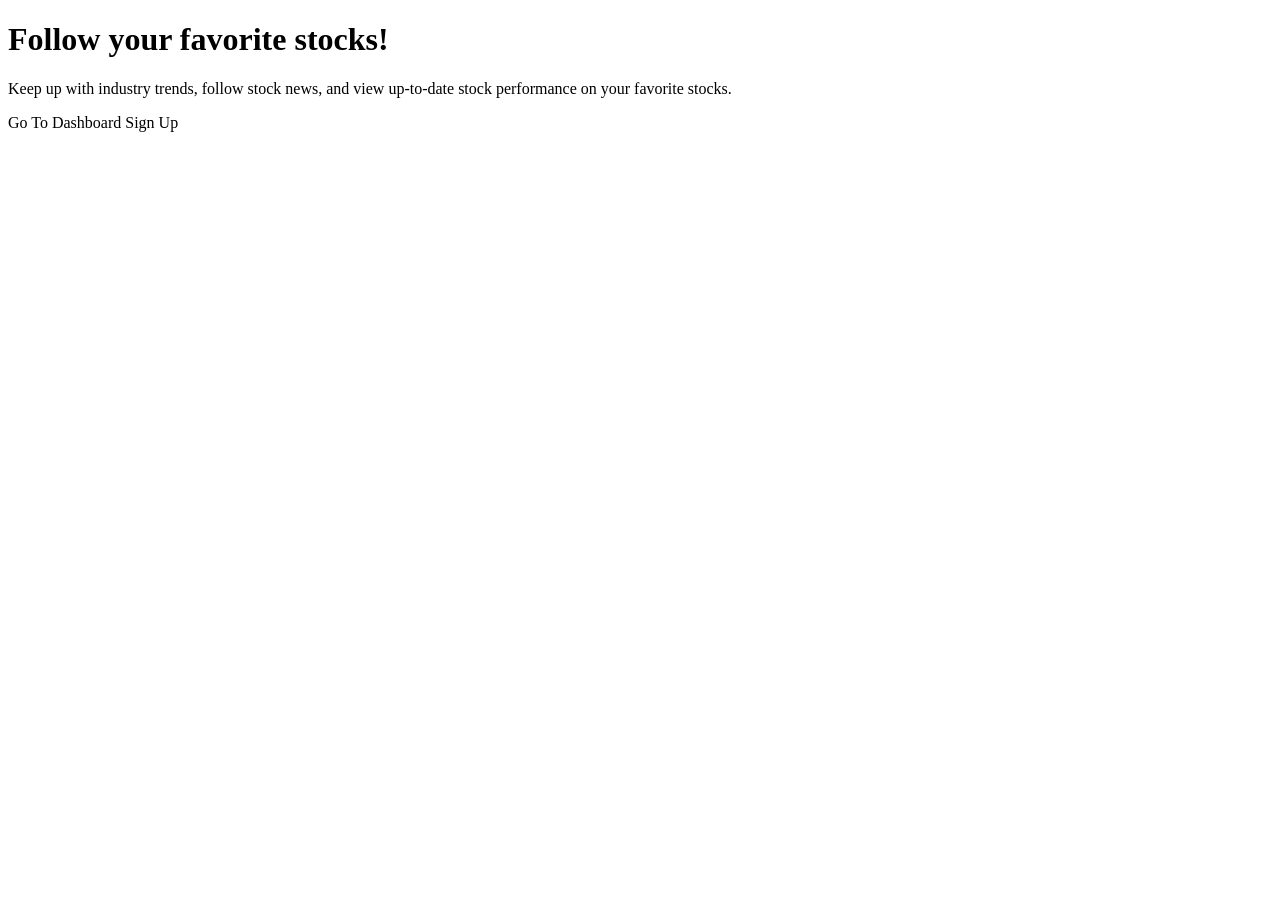
<file: Client/src/main/resources/templates/index.html>
<!DOCTYPE html>
<html lang="en"
      xmlns:th="http://www.thymeleaf.org"
      xmlns:sec="http://www.thymeleaf.org/extras/spring-security"
      xmlns:shiro="http://www.pollix.at/thymeleaf/shiro"
>

<head th:replace="~{ layout :: common_header(~{::title}) }">
    <title>STOCKS | Home</title>
</head>

<body class="bg-zinc-950">
<div>
    <header th:replace="~{ layout :: site-nav }"></header>

    <div class="relative isolate px-3 pt-14">
        <div class="absolute inset-x-0 -top-40 -z-10 transform-gpu overflow-hidden blur-3xl sm:-top-80" aria-hidden="true">
            <div class="relative left-[calc(50%-11rem)] aspect-[1155/678] w-[36.125rem] -translate-x-1/2 rotate-[30deg] bg-gradient-to-tr from-[#ff80b5] to-[#9089fc] opacity-30 sm:left-[calc(50%-30rem)] sm:w-[72.1875rem]" style="clip-path: polygon(74.1% 44.1%, 100% 61.6%, 97.5% 26.9%, 85.5% 0.1%, 80.7% 2%, 72.5% 32.5%, 60.2% 62.4%, 52.4% 68.1%, 47.5% 58.3%, 45.2% 34.5%, 27.5% 76.7%, 0.1% 64.9%, 17.9% 100%, 27.6% 76.8%, 76.1% 97.7%, 74.1% 44.1%)"></div>
        </div>
        <div class="mx-auto max-w-2xl py-32 sm:py-32 lg:py-42">
            <div class="text-center">
                <h1 class="text-4xl font-bold tracking-tight text-gray-50 sm:text-6xl">Follow your favorite stocks!</h1>
                <p class="mt-6 text-lg leading-8 text-gray-50">Keep up with industry trends, follow stock news, and view up-to-date stock performance on your favorite stocks.</p>
                <div class="mt-10 flex items-center justify-center gap-x-6">
                    <a sec:authorize="isAuthenticated()" th:href="@{/dashboard}" class="rounded-md bg-emerald-500 px-3.5 py-2.5 text-sm font-semibold text-white shadow-sm hover:bg-emerald-400 focus-visible:outline focus-visible:outline-2 focus-visible:outline-offset-2 focus-visible:outline-indigo-600">Go To Dashboard</a>
                    <a sec:authorize="isAnonymous()" th:href="@{/sign-up}" class="rounded-md bg-emerald-500 px-3.5 py-2.5 text-sm font-semibold text-white shadow-sm hover:bg-emerald-400 focus-visible:outline focus-visible:outline-2 focus-visible:outline-offset-2 focus-visible:outline-indigo-600">Sign Up</a>
<!--                    <a href="#" class="text-sm font-semibold leading-6 text-gray-900">Learn more <span aria-hidden="true">→</span></a>-->
                </div>
            </div>
        </div>

    </div>
</div>
</body>
</html>
</file>
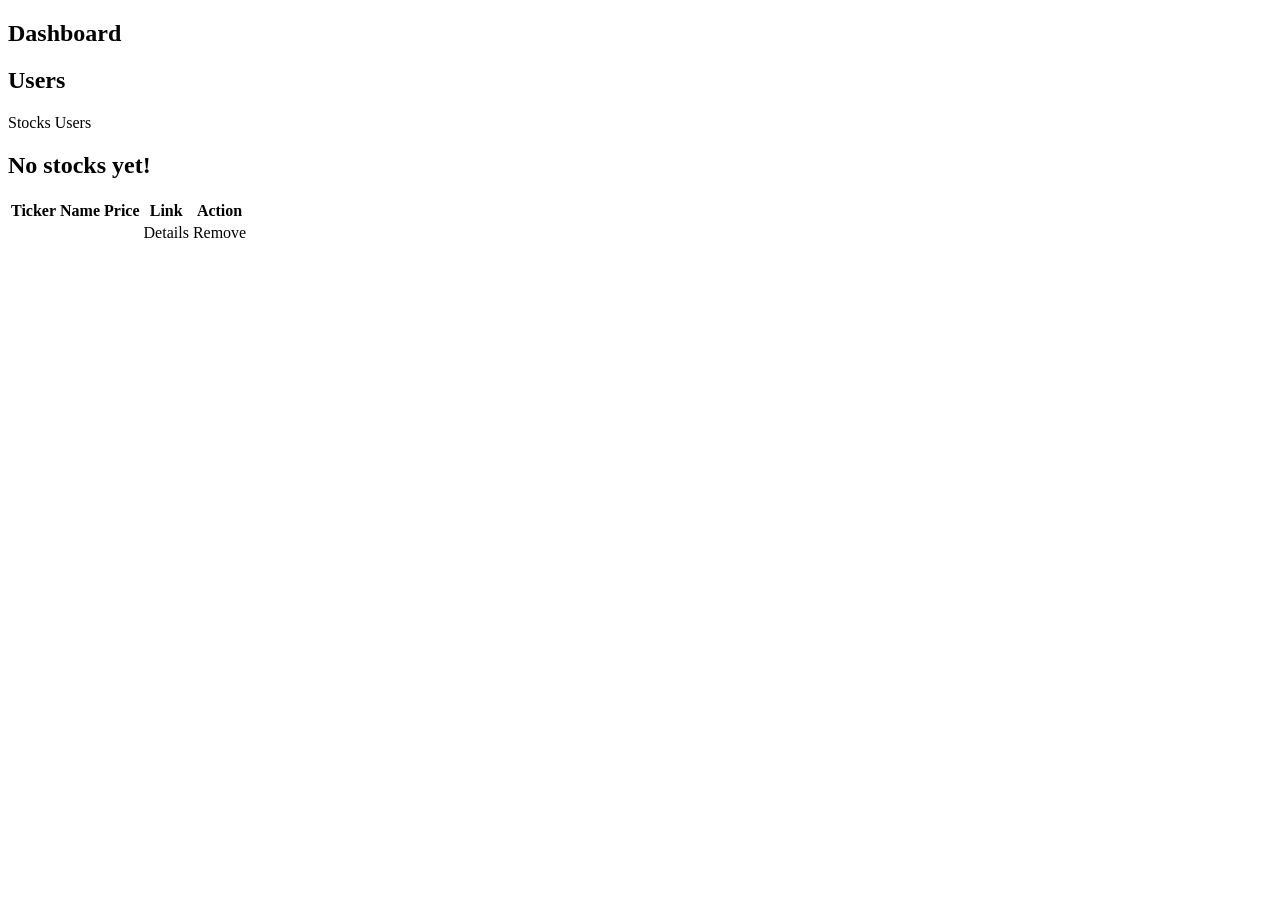
<file: Client/src/main/resources/templates/dashboard-admin.html>
<!DOCTYPE html>
<html lang="en"
      xmlns:th="http://www.thymeleaf.org"
      xmlns:sec="http://www.thymeleaf.org/extras/spring-security"
      xmlns:shiro="http://www.pollix.at/thymeleaf/shiro"
>

<head th:replace="~{ layout :: common_header(~{::title}) }">
  <title>STOCKS | Dashboard</title>
  <script th:src="@{/js/stockManager.js}" defer></script>

</head>
<body class="bg-zinc-950">
<div>
  <header th:replace="~{ layout :: site-nav }"></header>

  <section class="pt-20">
    <header>
      <div class="mx-auto max-w-7xl px-4 py-6 sm:px-6 lg:px-8">
        <h1 class="text-3xl font-bold tracking-tight text-slate-400">Dashboard</h1>
      </div>
    </header>
    <main>
      <div class="mx-auto max-w-7xl py-6 sm:px-6 lg:px-8 text-gray-50">
        <div class="mx-auto max-w-7xl flex justify-between border-b border-gray-200 pb-3">
          <h2 class="text-xl font-medium tracking-tight text-slate-400">Users</h2>
          <div sec:authorize="hasRole('ROLE_ADMIN')">
            <a class="p-4 rounded-t-lg hover:bg-gray-800 hover:text-gray-300" th:href="@{/dashboard}">Stocks</a>
            <a class="p-4 rounded-t-lg active bg-gray-800 text-blue-500" th:href="@{/dashboard/admin}">Users</a>
          </div>
        </div>

          <div class="flex flex-col">
            <div class="-m-1.5 overflow-x-auto">
              <div class="p-1.5 min-w-full inline-block align-middle">
                <div class="overflow-hidden">
                  <div th:switch="${stocks}">
                    <h2 th:case="null">No stocks yet!</h2>
                    <div th:case="*">
                  <table class="min-w-full">
                    <thead>
                    <tr>
                      <th scope="col" class="px-6 py-3 text-left text-xs font-medium text-gray-500 uppercase">Ticker</th>
                      <th scope="col" class="px-6 py-3 text-left text-xs font-medium text-gray-500 uppercase">Name</th>
                      <th scope="col" class="px-6 py-3 text-left text-xs font-medium text-gray-500 uppercase">Price</th>
                      <th scope="col" class="px-6 py-3 text-right text-xs font-medium text-gray-500 uppercase">Link</th>
                      <th scope="col" class="px-6 py-3 text-right text-xs font-medium text-gray-500 uppercase">Action</th>
                    </tr>
                    </thead>
                    <tbody class="divide-y divide-gray-200 dark:divide-gray-700">
                    <tr th:each="stock : ${stocks}">
                      <td class="px-6 py-4 whitespace-nowrap text-sm font-medium text-gray-200" th:text="${stock.getTicker()}"></td>
                      <td class="px-6 py-4 whitespace-nowrap text-sm text-gray-200" th:text="${stock.getName()}"></td>
                      <td class="px-6 py-4 whitespace-nowrap text-sm text-gray-200" th:text="${stock.getPrice()}"></td>
                      <td class="px-6 py-4 whitespace-nowrap text-right text-sm font-medium"><a class="text-blue-500 hover:text-blue-700" th:href="@{/dashboard/stock/{id}(id = ${stock.getTicker()})}">Details</a></td>
                      <td class="px-6 py-4 whitespace-nowrap text-right text-sm font-medium"><a class="text-blue-500 hover:text-blue-700" th:href="@{/dashboard/delete_stock/{id}(id = ${stock.getTicker()})}">Remove</a></td>
                    </tr>
                    </tbody>
                  </table>
                    </div>
                  </div>
                </div>
              </div>
            </div>
          </div>
      </div>
    </main>
  </section>

</div>
</body>
</html>
</file>
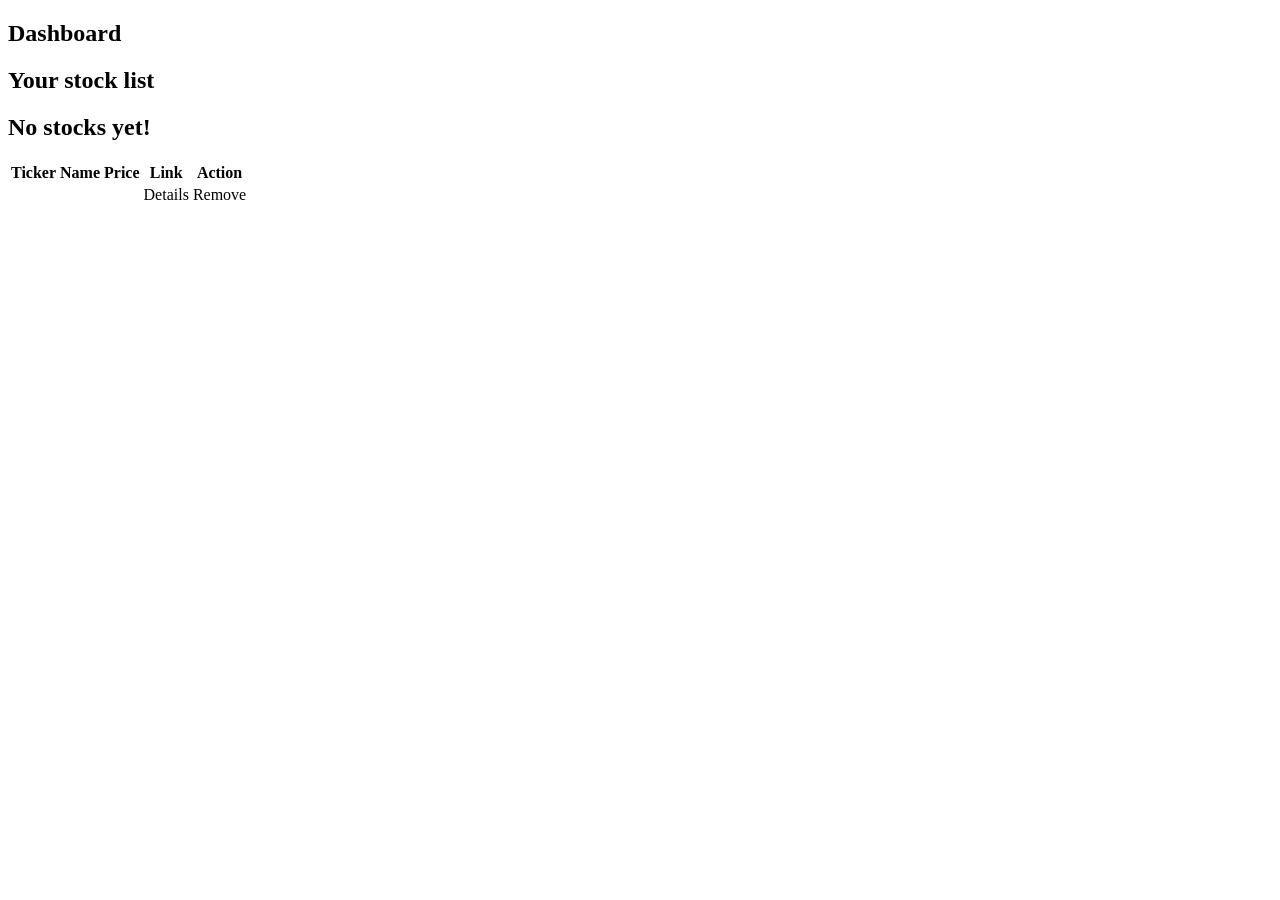
<file: Client/src/main/resources/templates/dashboard.html>
<!DOCTYPE html>
<html lang="en"
      xmlns:th="http://www.thymeleaf.org"
      xmlns:sec="http://www.thymeleaf.org/extras/spring-security"
      xmlns:shiro="http://www.pollix.at/thymeleaf/shiro"
>

<head th:replace="~{ layout :: common_header(~{::title}) }">
  <title>STOCKS | Dashboard</title>
  <script th:src="@{/js/stockManager.js}" defer></script>

</head>
<body class="bg-zinc-950">
<div>
  <header th:replace="~{ layout :: site-nav }"></header>

  <section class="pt-20">
    <header>
      <div class="mx-auto max-w-7xl px-4 py-6 sm:px-6 lg:px-8">
        <h1 class="text-3xl font-bold tracking-tight text-slate-400">Dashboard</h1>
      </div>
    </header>
    <main>
      <div class="mx-auto max-w-7xl py-6 sm:px-6 lg:px-8 text-gray-50">
        <h2 class="text-xl font-medium tracking-tight text-slate-400 pb-10">Your stock list</h2>

          <div class="flex flex-col">
            <div class="-m-1.5 overflow-x-auto">
              <div class="p-1.5 min-w-full inline-block align-middle">
                <div class="overflow-hidden">
                  <div th:switch="${stocks}">
                    <h2 th:case="null">No stocks yet!</h2>
                    <div th:case="*">
                  <table class="min-w-full">
                    <thead>
                    <tr>
                      <th scope="col" class="px-6 py-3 text-left text-xs font-medium text-gray-500 uppercase">Ticker</th>
                      <th scope="col" class="px-6 py-3 text-left text-xs font-medium text-gray-500 uppercase">Name</th>
                      <th scope="col" class="px-6 py-3 text-left text-xs font-medium text-gray-500 uppercase">Price</th>
                      <th scope="col" class="px-6 py-3 text-right text-xs font-medium text-gray-500 uppercase">Link</th>
                      <th scope="col" class="px-6 py-3 text-right text-xs font-medium text-gray-500 uppercase">Action</th>
                    </tr>
                    </thead>
                    <tbody class="divide-y divide-gray-200 dark:divide-gray-700">
                    <tr th:each="stock : ${stocks}">
                      <td class="px-6 py-4 whitespace-nowrap text-sm font-medium text-gray-200" th:text="${stock.getTicker()}"></td>
                      <td class="px-6 py-4 whitespace-nowrap text-sm text-gray-200" th:text="${stock.getName()}"></td>
                      <td class="px-6 py-4 whitespace-nowrap text-sm text-gray-200" th:text="${stock.getPrice()}"></td>
                      <td class="px-6 py-4 whitespace-nowrap text-right text-sm font-medium"><a class="text-blue-500 hover:text-blue-700" th:href="@{/dashboard/stock/{id}(id = ${stock.getTicker()})}">Details</a></td>
                      <td class="px-6 py-4 whitespace-nowrap text-right text-sm font-medium"><a class="text-blue-500 hover:text-blue-700" th:href="@{/dashboard/delete_stock/{id}(id = ${stock.getTicker()})}">Remove</a></td>
                    </tr>
                    </tbody>
                  </table>
                    </div>
                  </div>
                </div>
              </div>
            </div>
          </div>
      </div>
    </main>
  </section>

</div>
</body>
</html>
</file>
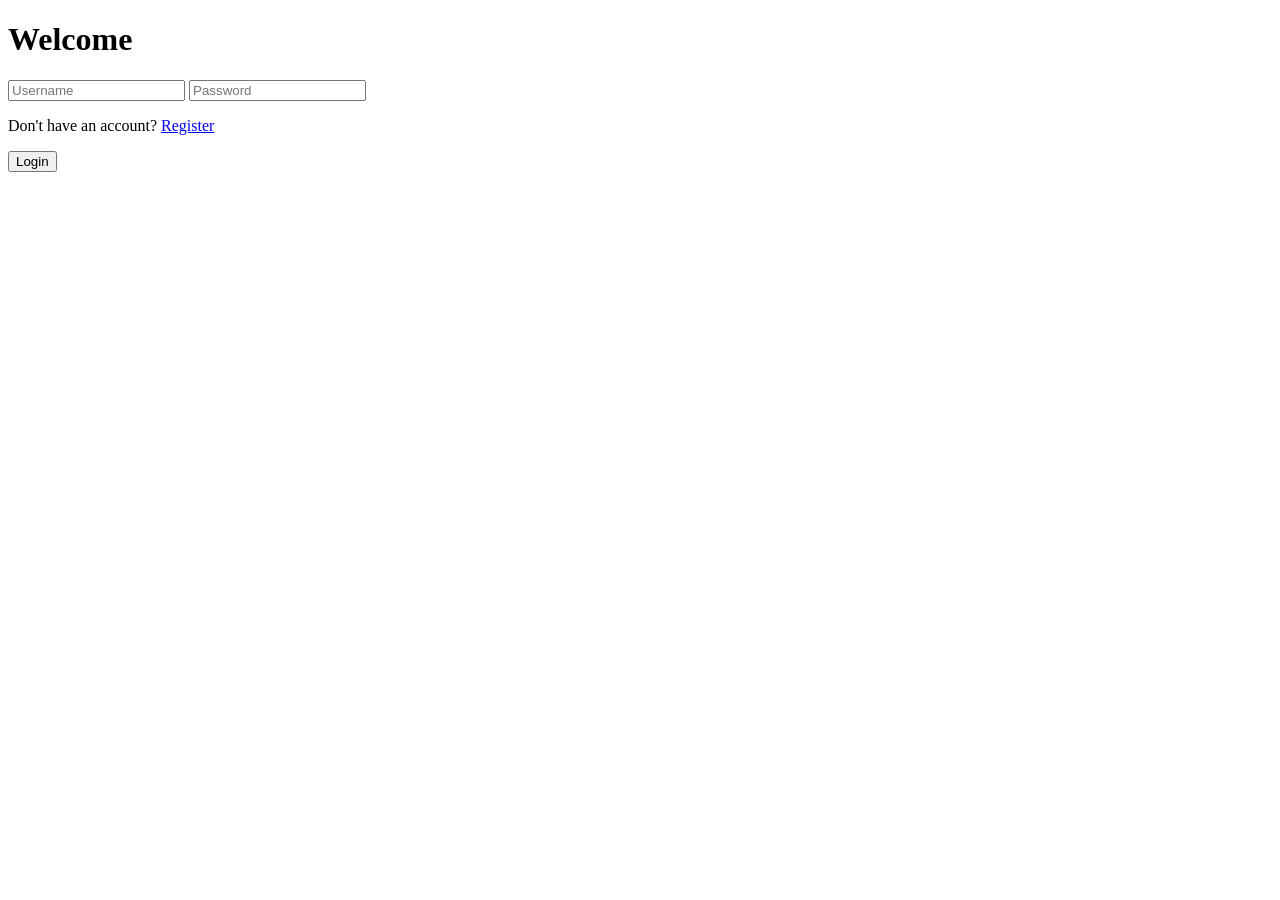
<file: Client/src/main/resources/templates/login.html>
<!DOCTYPE html>
<html lang="en"
      xmlns:th="http://www.thymeleaf.org"
      xmlns:sec="http://www.thymeleaf.org/extras/spring-security"
      xmlns:shiro="http://www.pollix.at/thymeleaf/shiro"
>

<head>
    <th:block th:replace="~{ layout :: common_header(~{::title}) }"></th:block>
    <title>Login</title>
    <link rel="stylesheet" th:href="@{/css/login.css}">
</head>

<body class="bg-zinc-950">
<div>
    <div id="message-box"></div>
    <div class="wrapper">
        <div id="login" class="container">
            <h1>Welcome</h1>
            <form id="login-form" class="form">
                <input type="text" placeholder="Username" name="username" required>
                <input type="password" placeholder="Password" name="password" required>
                <p>Don't have an account? <a id="switch-to-register" href="#">Register</a></p>
                <button type="submit" id="login-button">Login</button>
            </form>
        </div>

        <div id="register" class="container" style="display: none;">
            <h1>Register</h1>
            <form id="register-form" class="form">
                <input type="email" placeholder="Email" name="email" pattern="/^[a-zA-Z0-9.!#$%&'*+/=?^_`{|}~-]+@[a-zA-Z0-9-]+(?:\.[a-zA-Z0-9-]+)*$/" required>
                <input type="text" placeholder="Username" name="username" required>
                <input type="text" placeholder="Nickname" name="nickname" required>
                <input type="password" placeholder="Password" name="password" required>
                <p>Already have an account? <a id="switch-to-login" href="#">Login</a></p>
                <button type="submit" id="register-button">Create account</button>
            </form>
        </div>
    </div>
    <div id="sea-of-balls"></div>

    <script th:src="@{js/login.js}"></script>
    <script>
        (function(){
            let ballContainer = document.getElementById("sea-of-balls");

            for (let i = 0; i < 10; i++) {
                let ball = document.createElement("span");
                ball.style.setProperty("--size", `${Math.random() * 200 + 100}px`)
                ball.style.setProperty("--speed", `${Math.random() * 5 + 20}s`)
                ball.style.setProperty("--delay", `-${Math.random() * 100 + 20}s`)
                ball.style.setProperty("left", `${Math.random() * 100}vw`)
                ballContainer.appendChild(ball);
            }
        })();
    </script>
</div>
</body>
</html>
</file>
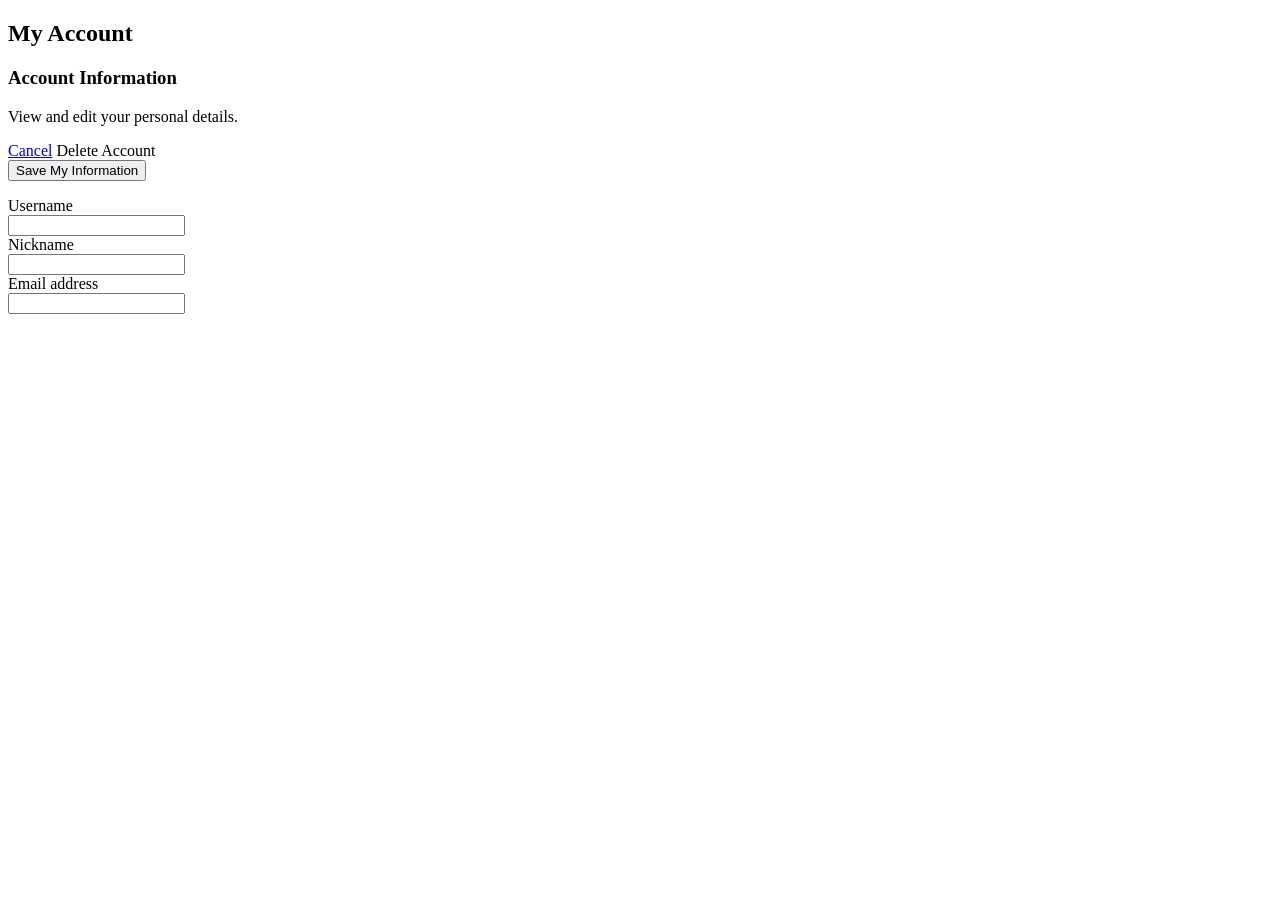
<file: Client/src/main/resources/templates/myaccount-edit.html>
<!DOCTYPE html>
<html lang="en"
      xmlns:th="http://www.thymeleaf.org"
      xmlns:sec="http://www.thymeleaf.org/extras/spring-security"
      xmlns:shiro="http://www.pollix.at/thymeleaf/shiro"
>

<head th:replace="~{ layout :: common_header(~{::title}) }">
  <title>STOCKS | My Account</title>
  <script th:src="@{/js/stockManager.js}" defer></script>

</head>
<body class="bg-zinc-950">
<div>
  <header th:replace="~{ layout :: site-nav }"></header>

  <section class="pt-20">
    <header>
      <div class="mx-auto max-w-7xl px-4 py-6 sm:px-6 lg:px-8">
        <h1 class="text-3xl font-bold tracking-tight text-slate-400">My Account</h1>
      </div>
    </header>
    <main>
      <div class="mx-auto max-w-7xl py-6 sm:px-6 lg:px-8 text-gray-50">
        <div>
          <form id="edit-my-account" action="#" th:action="@{/my-account}" method="post" th:object="${user}">
          <div class="flex w-full justify-between items-center">
            <div class="px-4 sm:px-0">
              <h3 class="text-base font-semibold leading-7 text-gray-200">Account Information</h3>
              <p class="mt-1 max-w-2xl text-sm leading-6 text-gray-200">View and edit your personal details.</p>
              <div class="flex gap-x-9">
                <a class="text-blue-500 hover:text-blue-700 justify-self-end" href="/my-account">Cancel</a>
                <a class="text-blue-500 hover:text-blue-700 justify-self-end" th:href="@{/delete(id=${user.getId()})}">Delete Account</a>
              </div>

            </div>
            <div>
              <button type="submit" id="save-account-details" class="flex justify-center rounded-md bg-emerald-500 px-3 py-1.5 text-sm font-semibold leading-6 text-white shadow-sm hover:bg-emerald-400 focus-visible:outline focus-visible:outline-2 focus-visible:outline-offset-2 focus-visible:outline-indigo-600 cursor-pointer">Save My Information</button>
            </div>
          </div>
          <div class="mt-6 border-t border-gray-100">
            <dl class="divide-y divide-gray-100">
              <div class="px-4 py-6 sm:grid sm:grid-cols-3 sm:gap-4 sm:px-0">
                <dt class="text-sm font-medium leading-6 text-slate-400"><label for="name">Username</label></dt>
                <input id="name" th:id="name" th:name="name" type="text" th:value="*{name}" class="block w-full rounded-md border-0 py-1.5 px-2.5 text-gray-900 shadow-sm ring-1 ring-inset ring-gray-300 placeholder:text-gray-400 focus:ring-2 focus:ring-inset focus:ring-indigo-600 sm:text-sm sm:leading-6">
              </div>
              <div class="px-4 py-6 sm:grid sm:grid-cols-3 sm:gap-4 sm:px-0">
                <dt class="text-sm font-medium leading-6 text-slate-400"><label for="nickname">Nickname</label></dt>
                <input id="nickname" th:id="nickname" th:name="nickname" type="text" th:value="*{nickname}" class="block w-full rounded-md border-0 py-1.5 px-2.5 text-gray-900 shadow-sm ring-1 ring-inset ring-gray-300 placeholder:text-gray-400 focus:ring-2 focus:ring-inset focus:ring-indigo-600 sm:text-sm sm:leading-6">
              </div>
              <div class="px-4 py-6 sm:grid sm:grid-cols-3 sm:gap-4 sm:px-0">
                <dt class="text-sm font-medium leading-6 text-slate-400"><label for="email">Email address</label></dt>
                <input id="email" th:id="email" th:name="email" type="email" th:value="*{email}" class="block w-full rounded-md border-0 py-1.5 px-2.5 text-gray-900 shadow-sm ring-1 ring-inset ring-gray-300 placeholder:text-gray-400 focus:ring-2 focus:ring-inset focus:ring-indigo-600 sm:text-sm sm:leading-6">
              </div>
              <input type="hidden" id="userId" name="userId" th:field="*{id}" th:value="*{id}" />
            </dl>
          </div>
          </form>
          <div th:if="${error != null}" th:text="${error}" class="mt-10 text-center text-sm text-red-400"></div>
        </div>
      </div>
    </main>
  </section>

</div>
</body>
</html>
</file>
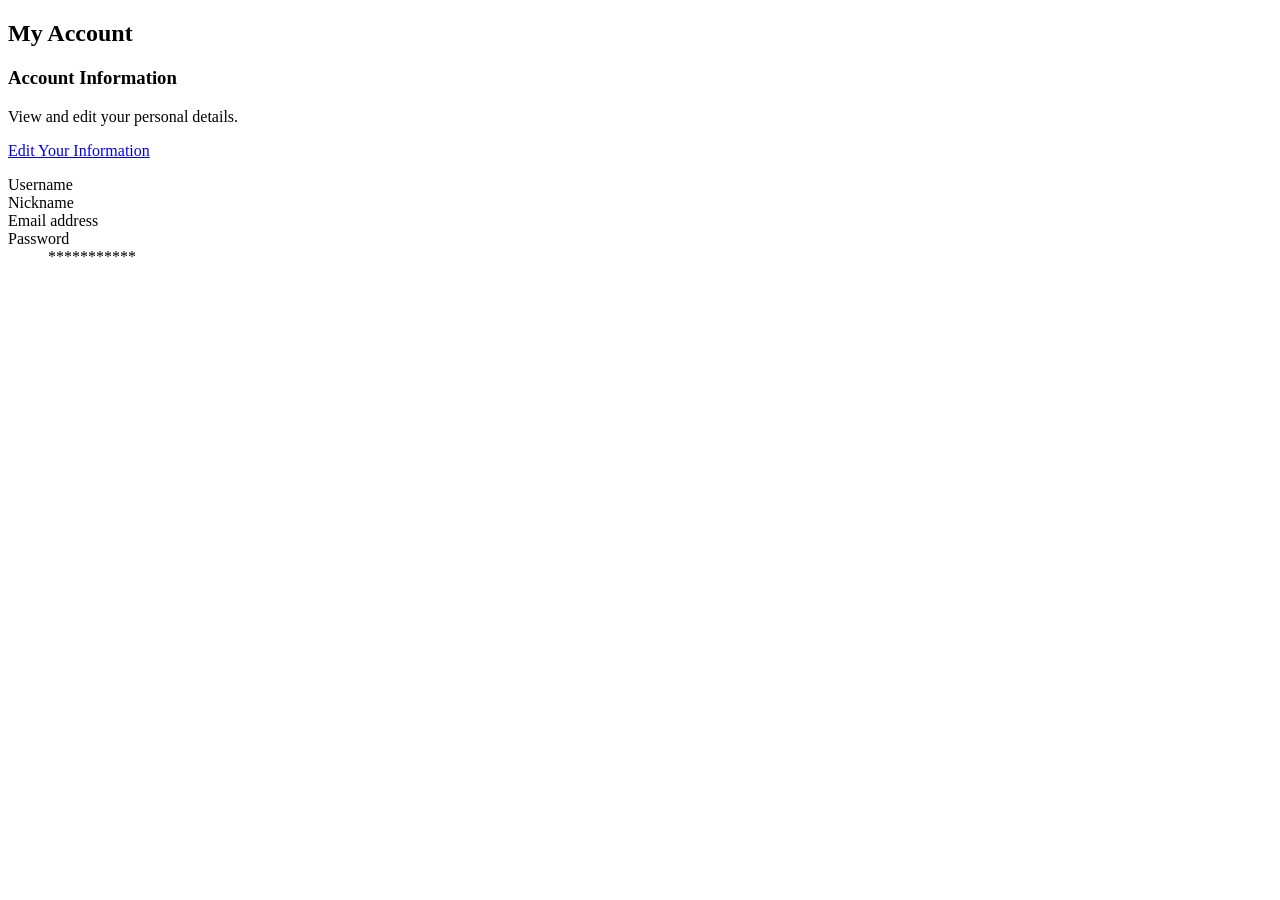
<file: Client/src/main/resources/templates/myaccount.html>
<!DOCTYPE html>
<html lang="en"
      xmlns:th="http://www.thymeleaf.org"
      xmlns:sec="http://www.thymeleaf.org/extras/spring-security"
      xmlns:shiro="http://www.pollix.at/thymeleaf/shiro"
>

<head th:replace="~{ layout :: common_header(~{::title}) }">
  <title>STOCKS | My Account</title>
  <script th:src="@{/js/stockManager.js}" defer></script>

</head>
<body class="bg-zinc-950">
<div>
  <header th:replace="~{ layout :: site-nav }"></header>

  <section class="pt-20">
    <header>
      <div class="mx-auto max-w-7xl px-4 py-6 sm:px-6 lg:px-8">
        <h1 class="text-3xl font-bold tracking-tight text-slate-400">My Account</h1>
      </div>
    </header>
    <main>
      <div class="mx-auto max-w-7xl py-6 sm:px-6 lg:px-8 text-gray-50">
        <div>
          <div class="px-4 sm:px-0">
            <h3 class="text-base font-semibold leading-7 text-gray-200">Account Information</h3>
            <p class="mt-1 max-w-2xl text-sm leading-6 text-gray-200">View and edit your personal details.</p>
          </div>
          <a class="text-blue-500 hover:text-blue-700 justify-self-end" href="/my-account/edit">Edit Your Information</a>
          <div class="mt-6 border-t border-gray-100">
            <dl class="divide-y divide-gray-100">
              <div class="px-4 py-6 sm:grid sm:grid-cols-3 sm:gap-4 sm:px-0">
                <dt class="text-sm font-medium leading-6 text-slate-400">Username</dt>
                <dd id="name" th:text="${user.getName()}" class="mt-1 text-sm leading-6 text-gray-200 sm:mt-0"></dd>
              </div>
              <div class="px-4 py-6 sm:grid sm:grid-cols-3 sm:gap-4 sm:px-0">
                <dt class="text-sm font-medium leading-6 text-slate-400">Nickname</dt>
                <dd id="nickname" th:text="${user.getNickname()}" class="mt-1 text-sm leading-6 text-gray-200 sm:mt-0"></dd>
              </div>
              <div class="px-4 py-6 sm:grid sm:grid-cols-3 sm:gap-4 sm:px-0">
                <dt class="text-sm font-medium leading-6 text-slate-400">Email address</dt>
                <dd id="email" th:text="${user.getEmail()}"class="mt-1 text-sm leading-6 text-gray-200 sm:mt-0"></dd>
              </div>
              <div class="px-4 py-6 sm:grid sm:grid-cols-3 sm:gap-4 sm:px-0">
                <dt class="text-sm font-medium leading-6 text-slate-400">Password</dt>
                <dd class="mt-1 text-sm leading-6 text-gray-200 sm:mt-0">***********</dd>
              </div>
            </dl>
          </div>
        </div>
      </div>
    </main>
  </section>

</div>
</body>
</html>
</file>
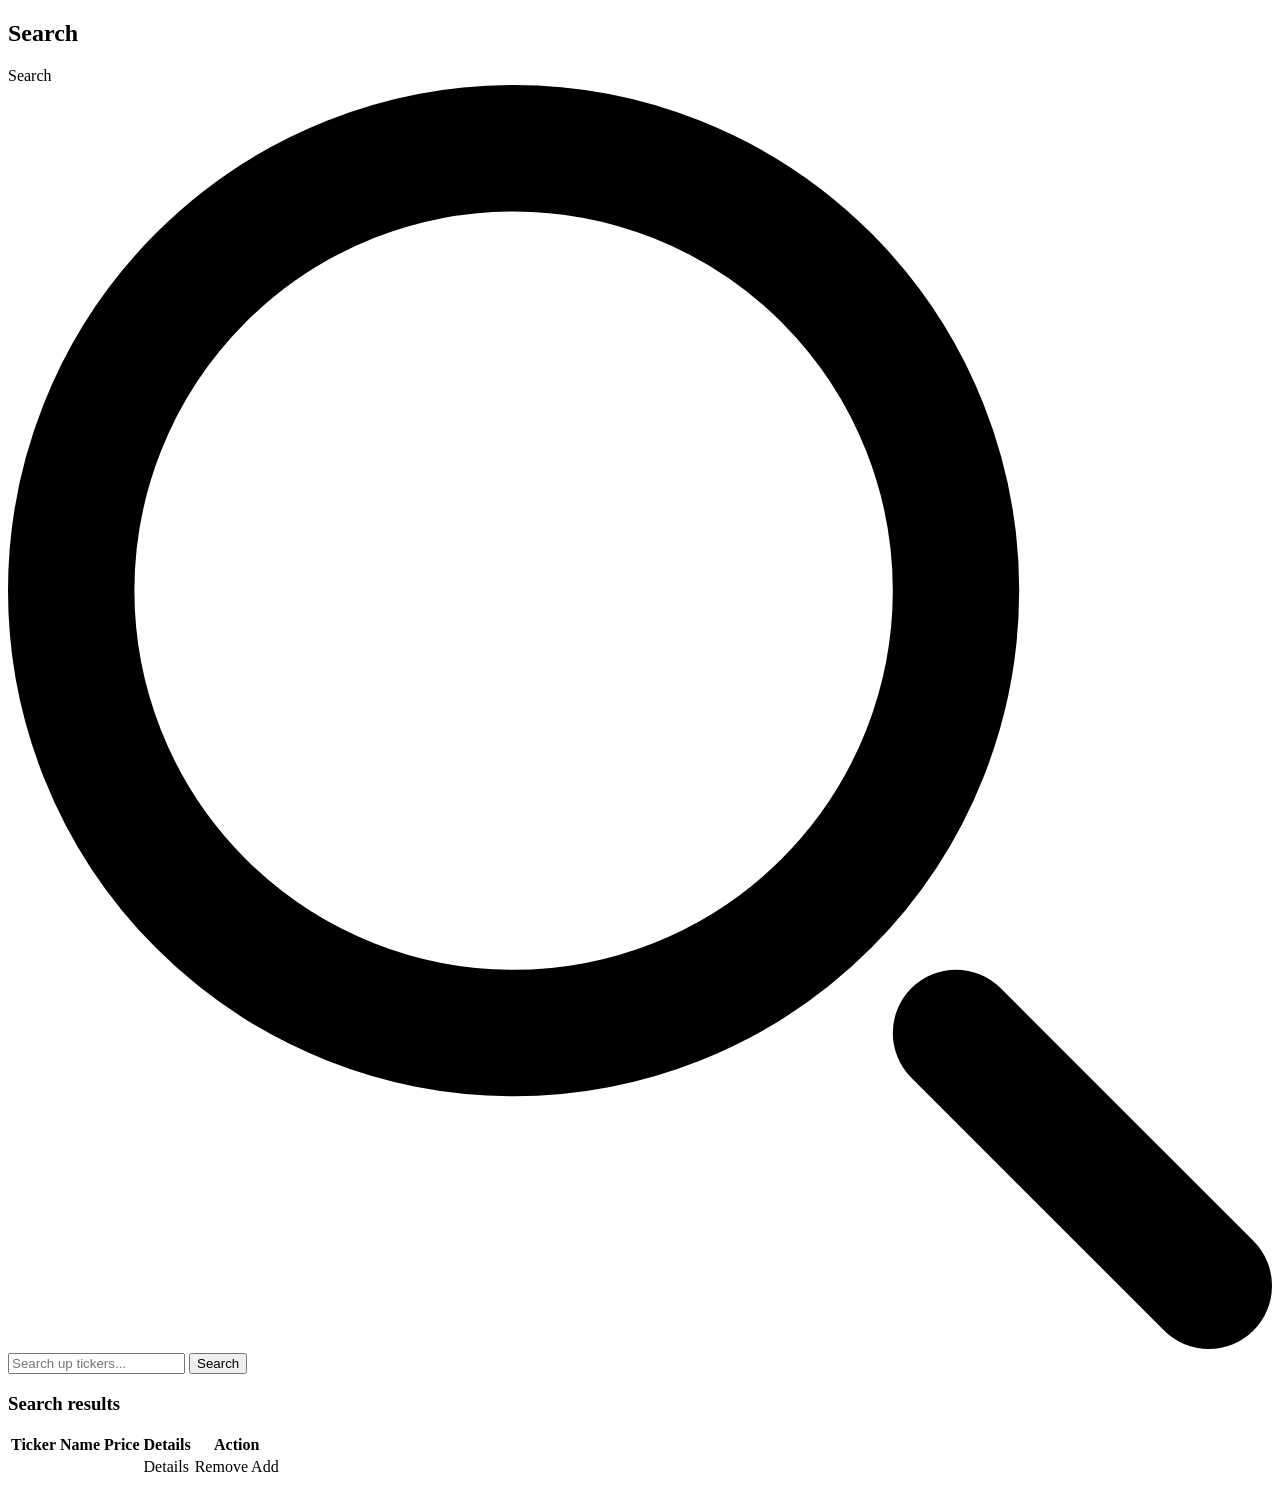
<file: Client/src/main/resources/templates/search.html>
<!DOCTYPE html>
<html lang="en"
      xmlns:th="http://www.thymeleaf.org"
      xmlns:sec="http://www.thymeleaf.org/extras/spring-security"
      xmlns:shiro="http://www.pollix.at/thymeleaf/shiro"
>

<head th:replace="~{ layout :: common_header(~{::title}) }">
  <title>STOCKS  | Dashboard Search Stocks</title>
  <script th:src="@{/js/stockManager.js}" defer></script>

</head>
<body class="bg-zinc-950">
<div>
  <header th:replace="~{ layout :: site-nav }"></header>

  <section class="pt-20">
    <header>
      <div class="mx-auto max-w-7xl px-4 py-6 sm:px-6 lg:px-8">
        <h1 class="text-3xl font-bold tracking-tight text-slate-400">Search</h1>
      </div>
    </header>
    <main>
      <div class="mx-auto max-w-7xl py-6 sm:px-6 lg:px-8 text-gray-50">
        <h2 class="text-xl font-medium tracking-tight text-slate-400 pb-10" th:text="${'Search for ' + query}"></h2>

        <form id="search" onsubmit="search()">   
          <label for="search-bar" class="mb-2 text-sm font-medium text-gray-900 sr-only dark:text-white">Search</label>
          <div class="relative">
              <div class="absolute inset-y-0 left-0 flex items-center pl-3 pointer-events-none">
                  <svg class="w-4 h-4 text-gray-500 dark:text-gray-400" aria-hidden="true" xmlns="http://www.w3.org/2000/svg" fill="none" viewBox="0 0 20 20">
                      <path stroke="currentColor" stroke-linecap="round" stroke-linejoin="round" stroke-width="2" d="m19 19-4-4m0-7A7 7 0 1 1 1 8a7 7 0 0 1 14 0Z"/>
                  </svg>
              </div>
              <input id="search-bar" type="search" class="block w-full p-4 pl-10 text-sm text-gray-900 border border-gray-300 rounded-lg bg-gray-50 focus:ring-blue-500 focus:border-blue-500 dark:bg-gray-700 dark:border-gray-600 dark:placeholder-gray-400 dark:text-white dark:focus:ring-blue-500 dark:focus:border-blue-500" placeholder="Search up tickers..." required>
              <button type="submit" class="text-white absolute right-2.5 bottom-2.5 bg-blue-700 hover:bg-blue-800 focus:ring-4 focus:outline-none focus:ring-blue-300 font-medium rounded-lg text-sm px-4 py-2 dark:bg-blue-600 dark:hover:bg-blue-700 dark:focus:ring-blue-800">Search</button>
          </div>
        </form>

        <!-- search results. Loop through a list of stocks.-->

        <div class="pt-10" th:if="${stocks.size() > 0}">
          <h3 class="text-xl font-medium tracking-tight text-slate-400 pb-10">Search results</h3>

          <table class="w-full text-sm text-left text-gray-500 dark:text-gray-400">
            <thead class="text-xs text-gray-700 uppercase bg-gray-50 dark:bg-gray-700 dark:text-gray-400">
              <tr>
                <th scope="col" class="px-6 py-3">Ticker</th>
                <th scope="col" class="px-6 py-3">Name</th>
                <th scope="col" class="px-6 py-3">Price</th>
                <th scope="col" class="px-6 py-3">Details</th>
                <th scope="col" class="px-6 py-3">Action</th>
              </tr>
            </thead>
            <tbody>
              <tr th:each="stock : ${stocks}">
                <td class="px-6 py-4" th:text="${stock.getTicker()}"></td>
                <td class="px-6 py-4" th:text="${stock.getName()}"></td>
                <td class="px-6 py-4" th:text="${stock.getPrice()}"></td>
                <td class="px-6 py-4"><a class="text-blue-500 hover:text-blue-700" th:href="@{/dashboard/stock/{ticker}(ticker = ${stock.getTicker()})}">Details</a></td>
                <td class="px-6 py-4">
                  <a th:if="${usersTickers.contains(stock.getTicker())}" class="text-blue-500 hover:text-blue-700" th:href="@{/dashboard/delete_stock/{id}(id = ${stock.getTicker()})}" >Remove</a>
                  <a th:unless="${usersTickers.contains(stock.getTicker())}" class="text-blue-500 hover:text-blue-700" th:href="@{/dashboard/add_stock/{id}(id = ${stock.getTicker()})}" >Add</a>
                </td>
              </tr>
            </tbody>
          </table>
        </div>

      </div>
    </main>
  </section>
  <script th:src="@{/js/search.js}"></script>
</div>
</body>
</html>
</file>
